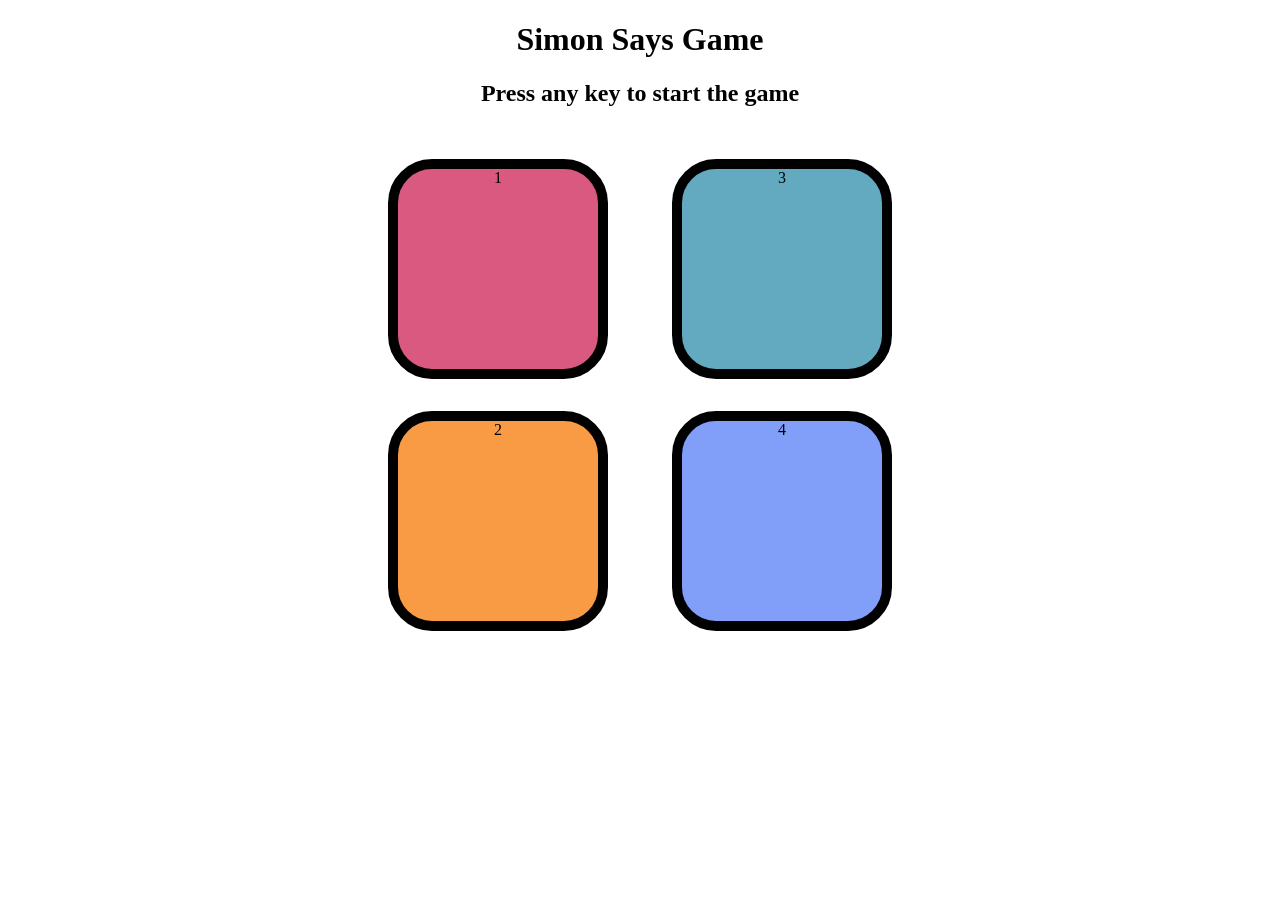
<file: index.html>
<!DOCTYPE html>
<html lang="en">
<head>
    <meta charset="UTF-8">
    <meta name="viewport" content="width=device-width, initial-scale=1.0">
    <title>Simon Says Game</title>
    <link rel="stylesheet" href="simon.css">
</head>
<body>
    <h1>Simon Says Game</h1>
    <h2>Press any key to start the game</h2>
    <div class="btn-container">
        <div class="line-one">
            <div class="btn red"type="button" id="red">1</div>
            <div class="btn yellow"type="button" id="yellow">2</div>
        </div>
        <div class="line-two">
            <div class="btn green"type="button" id="green">3</div>
            <div class="btn purple"type="button" id="purple">4</div>
        </div>
    </div>
    <script src="simon.js"></script>
</body>
</html>
</file>
<file: simon.css>
body{
    text-align: center;
}
.btn{
    height:200px;
    width:200px;
    border-radius:20%;
    border:10px solid black;
    margin:2rem;
}
.btn-container{
    display: flex;
    justify-content: center;
    
}

.red{
    background-color: #d95980;
}
.green{
    background-color: #63aac0;
}
.yellow{
    background-color: #f99b45;
}
.purple{
    background-color: #819FF9;
}
.flash{
    background-color: white;
}
.userFlah{
    background-color: green;
}
</file>
